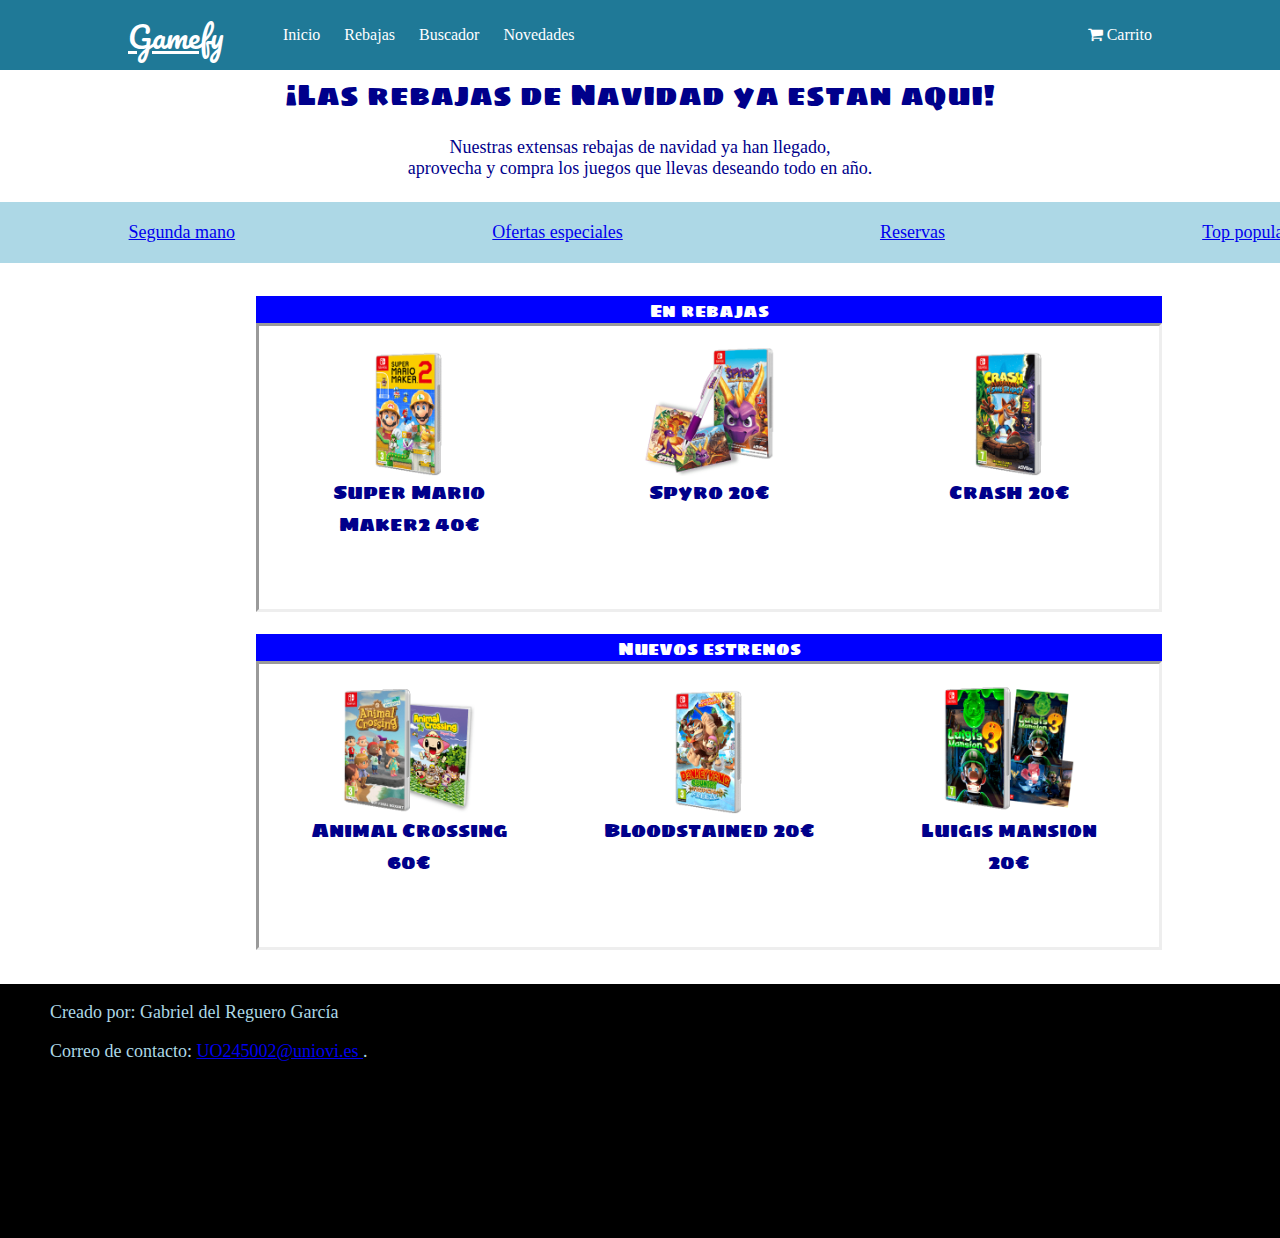
<file: index.html>
<!DOCTYPE html>
<html>

<head>
    <link rel="stylesheet" href="scss/tienda.css">
    <link rel="stylesheet" href="https://cdnjs.cloudflare.com/ajax/libs/font-awesome/4.7.0/css/font-awesome.min.css">
    <script type="text/javascript" src="tienda.js"></script>
</head>

<body>
    <nav>
        <div class="container">
            <a class="navbar-brand" href="#">Gamefy</a>
            <ul class="navbar-left">
                <li><a href="#">Inicio</a></li>
                <li><a href="#about">Rebajas</a></li>
                <li><a href="#about">Buscador</a></li>
                <li><a href="#about">Novedades</a></li>
            </ul>

            <ul class="navbar-right">
                <li><a href="#" id="cart"><i class="fa fa-shopping-cart"></i> Carrito </a></li>
            </ul>
        </div>
    </nav>
    <section class="main body">

        <article class="main explanation">
            <header class="main header">
                ¡Las rebajas de Navidad ya estan aqui!
            </header>
            <p>
                Nuestras extensas rebajas de navidad ya han llegado,<br> aprovecha y compra los juegos que llevas
                deseando todo en año.
            </p>
        </article>

        <div class="main central">
            <div class="section-bar">
                <div class="section-button"><a href="mosaic.html">Segunda mano</a></div>
                <div class="section-button"><a href="mosaic.html">Ofertas especiales</a></div>
                <div class="section-button"><a href="mosaic.html">Reservas</a></div>
                <div class="section-button"><a href="mosaic.html">Top popular</a></div>
            </div>
            <p class="rebajas-header">
                En rebajas
            </p>
            <div class='rebajas preview' id="scrollbar">
                <section class='preview child' id="part1">
                    <figure class="imagen rebaja">
                        <img class="lazy" src="img/maker.png" data-src="img/maker.png" alt="rebaja1" style="width:100%">
                        <figcaption>Super Mario Maker2 40€</figcaption>
                    </figure>
                    <figure class="imagen rebaja">
                        <img class="lazy" src="img/spyro.png" data-src="img/spyro.png" alt="rebaja2" style="width:100%">
                        <figcaption>Spyro 20€</figcaption>
                    </figure>
                    <figure class="imagen rebaja">
                        <img class="lazy" src="img/crash.png" data-src="img/crash.png" alt="rebaja3" style="width:100%">
                        <figcaption>Crash 20€</figcaption>
                    </figure>
                </section>
                <section class='preview child' id="part2">
                    <figure class="imagen rebaja">
                        <img class="lazy" src="img/rebajas2.png" data-src="img/rebajas2.png" alt="rebaja1" style="width:100%">
                        <figcaption>FireEmblem:3H 40€</figcaption>
                    </figure>
                    <figure class="imagen rebaja">
                        <img class="lazy" src="img/rebajas3.png" data-src="img/rebajas3.png" alt="rebaja2" style="width:100%">
                        <figcaption>DK:CountryTP 20€</figcaption>
                    </figure>
                    <figure class="imagen rebaja">
                        <img class="lazy" src="img/luigi.png" data-src="img/luigi.png" alt="rebaja3" style="width:100%">
                        <figcaption>Luigis mansion 20€</figcaption>
                    </figure>
                </section>
                <section class='preview child' id="part3">
                    <figure class="imagen rebaja">
                        <img class="lazy" src="img/rebajas2.png" data-src="img/rebajas2.png" alt="rebaja1" style="width:100%">
                        <figcaption>FireEmblem:3H 40€</figcaption>
                    </figure>
                    <figure class="imagen rebaja">
                        <img class="lazy" src="img/rebajas3.png" data-src="img/rebajas3.png" alt="rebaja2" style="width:100%">
                        <figcaption>DK:CountryTP 20€</figcaption>
                    </figure>
                    <figure class="imagen rebaja">
                        <img class="lazy" src="img/luigi.png" data-src="img/luigi.png" alt="rebaja3" style="width:100%">
                        <figcaption>Luigis mansion 20€</figcaption>
                    </figure>
                </section>
            </div>

            <p class="estrenos-header">
                Nuevos estrenos
            </p>
            <div class='estrenos preview'id="scrollbar">
                <section class='preview child' id="part1">
                    <figure class="imagen rebaja">
                        <img class="lazy" src="img/animal.png" data-src="img/animal.png" alt="rebaja1" style="width:100%">
                        <figcaption>Animal Crossing 60€</figcaption>
                    </figure>
                    <figure class="imagen rebaja">
                        <img class="lazy" src="img/rebajas3.png" data-src="img/rebajas3.png" alt="rebaja2" style="width:100%">
                        <figcaption>Bloodstained 20€</figcaption>
                    </figure>
                    <figure class="imagen rebaja">
                        <img class="lazy" src="img/luigi.png" data-src="img/luigi.png" alt="rebaja3" style="width:100%">
                        <figcaption>Luigis mansion 20€</figcaption>
                    </figure>
                </section>
                <section class='preview child' id="part2">
                    <figure class="imagen rebaja">
                        <img class="lazy" src="img/rebajas2.png" data-src="img/rebajas2.png" alt="rebaja1" style="width:100%">
                        <figcaption>FireEmblem:3H 40€</figcaption>
                    </figure>
                    <figure class="imagen rebaja">
                        <img class="lazy" src="img/rebajas3.png" data-src="img/rebajas3.png" alt="rebaja2" style="width:100%">
                        <figcaption>DK:CountryTP 20€</figcaption>
                    </figure>
                    <figure class="imagen rebaja">
                        <img class="lazy" src="img/luigi.png" data-src="img/luigi.png" alt="rebaja3" style="width:100%">
                        <figcaption>Luigis mansion 20€</figcaption>
                    </figure>
                </section>
                <section class='preview child' id="part3">
                    <figure class="imagen rebaja">
                        <img class="lazy" src="img/rebajas2.png" data-src="img/rebajas2.png" alt="rebaja1" style="width:100%">
                        <figcaption>FireEmblem:3H 40€</figcaption>
                    </figure>
                    <figure class="imagen rebaja">
                        <img class="lazy" src="img/rebajas3.png" data-src="img/rebajas3.png" alt="rebaja2" style="width:100%">
                        <figcaption>DK:CountryTP 20€</figcaption>
                    </figure>
                    <figure class="imagen rebaja">
                        <img class="lazy" src="img/luigi.png" data-src="img/luigi.png" alt="rebaja3" style="width:100%">
                        <figcaption>Luigis mansion 20€</figcaption>
                    </figure>
                </section>
            </div>


        </div>
        <footer class="main footer">
            <p>Creado por: Gabriel del Reguero García</p>
            <p>Correo de contacto: <a href="UO245002@uniovi.es">UO245002@uniovi.es </a>.</p>
        </footer>
    </section>

</body>

</html>
</file>
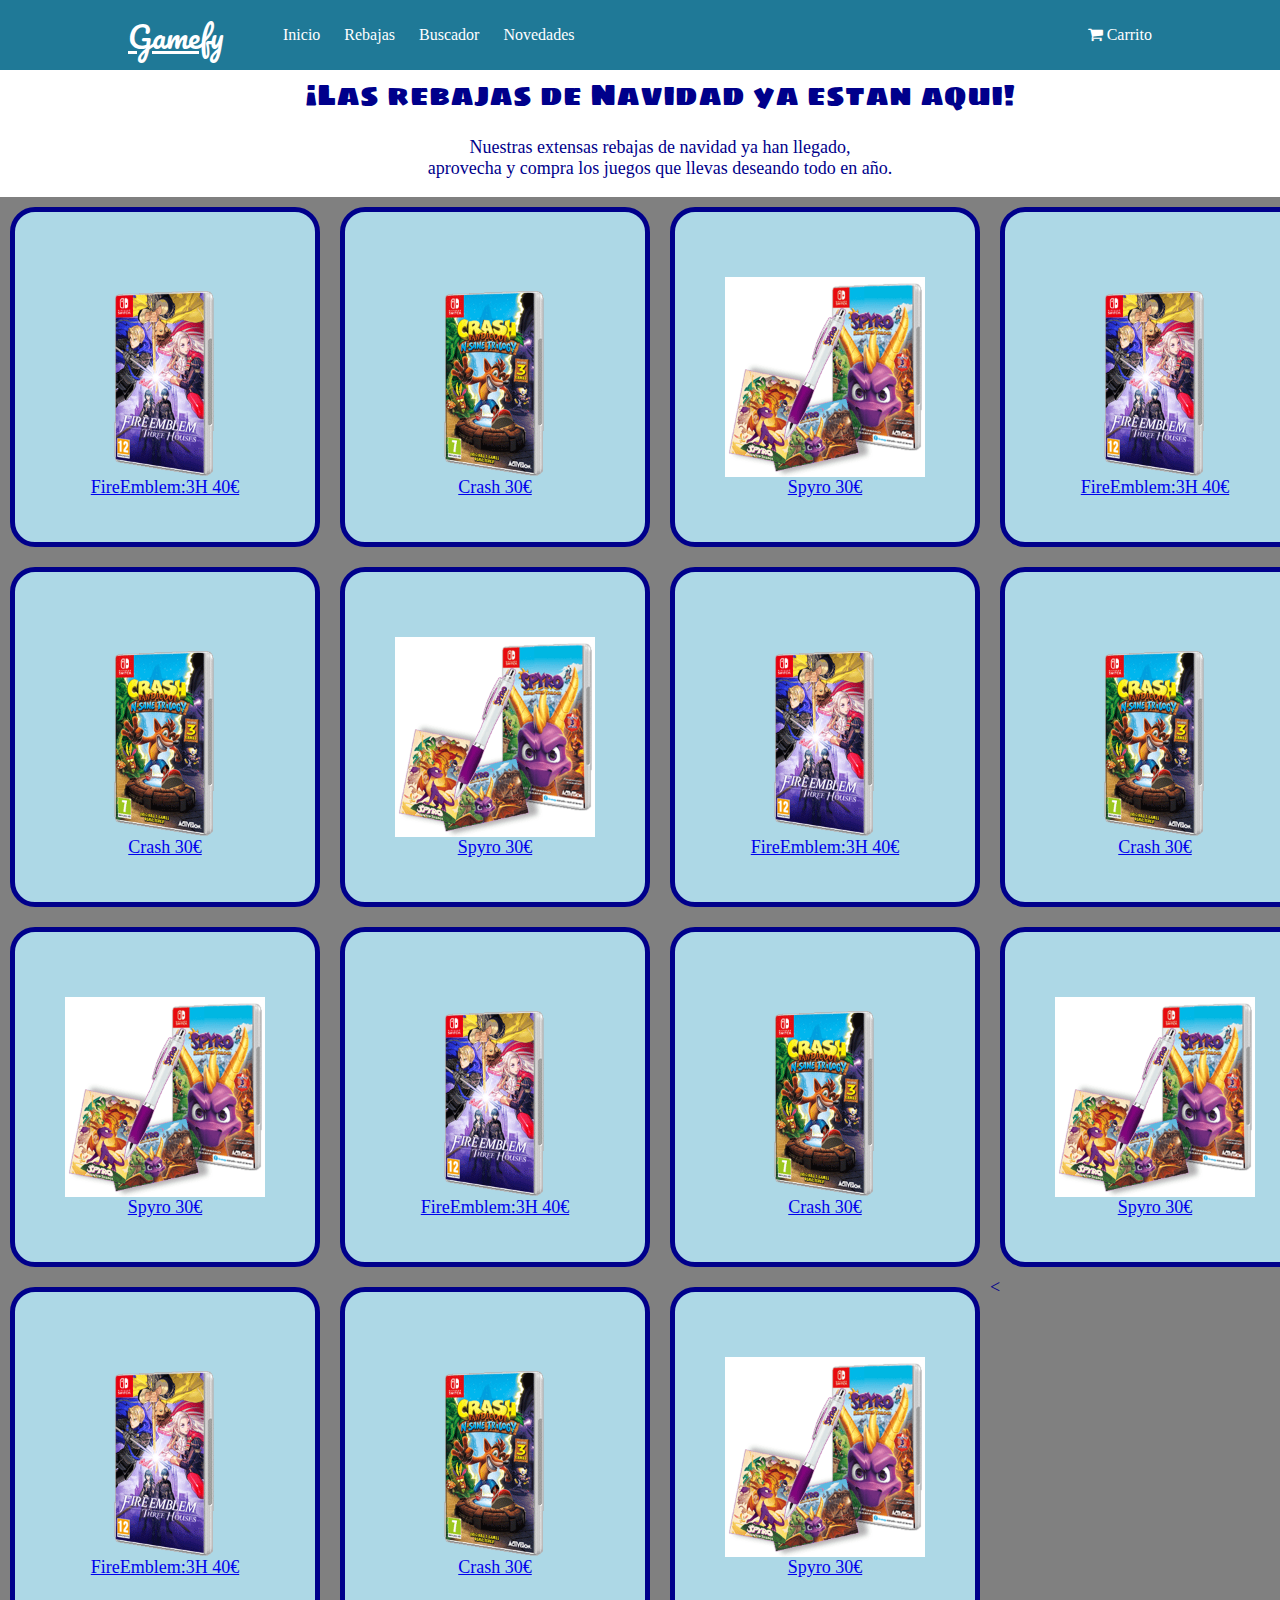
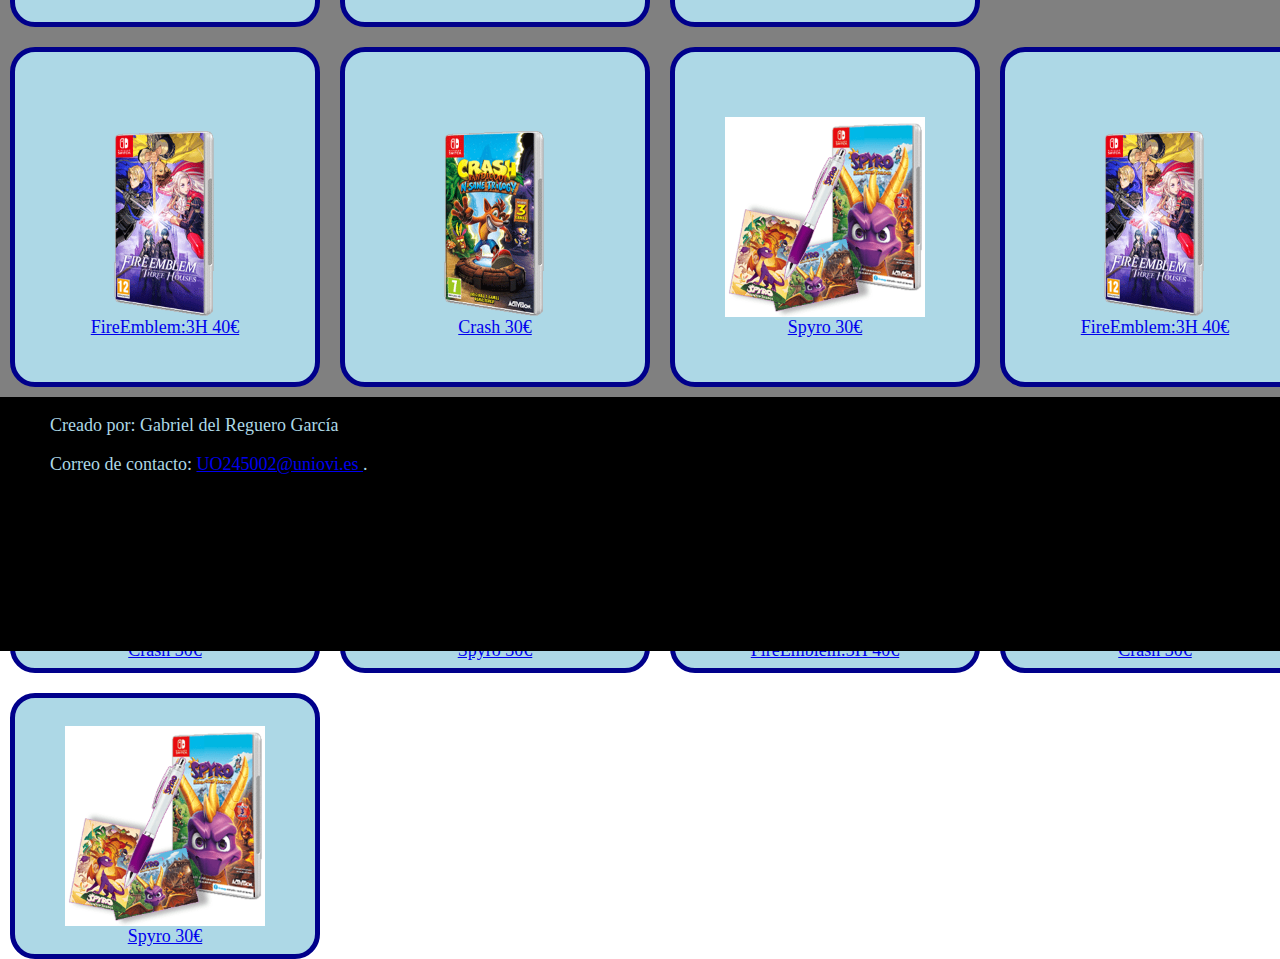
<file: mosaic.html>
<!DOCTYPE html>
<html>

<head>
    <link rel="stylesheet" href="scss/tienda.css">
    <link rel="stylesheet" href="https://cdnjs.cloudflare.com/ajax/libs/font-awesome/4.7.0/css/font-awesome.min.css">
    <script type="text/javascript" src="tienda.js"></script>
</head>

<body>
    <nav>
        <div class="container">
            <a class="navbar-brand" href="#">Gamefy</a>
            <ul class="navbar-left">
                <li><a href="#">Inicio</a></li>
                <li><a href="#about">Rebajas</a></li>
                <li><a href="#about">Buscador</a></li>
                <li><a href="#about">Novedades</a></li>
            </ul>

            <ul class="navbar-right">
                <li><a href="#" id="cart"><i class="fa fa-shopping-cart"></i> Carrito </a></li>
            </ul>
        </div>
    </nav>
    <section class="main body">

        <article class="main explanation">
            <header class="main header">
                ¡Las rebajas de Navidad ya estan aqui!
            </header>
            <p>
                Nuestras extensas rebajas de navidad ya han llegado,<br> aprovecha y compra los juegos que llevas
                deseando todo en año.
            </p>
        </article>

        <section class="mosaic-central">

            <div class="mosaic-item item-small" data-item="1">
                <figure class="imagen mosaico">
                    <img class="lazy" src="img/rebajas2.png" data-src="img/rebajas2.png"  alt="rebaja1">
                    <figcaption><a href="product.html">FireEmblem:3H 40€</a></figcaption>
                </figure>
            </div>
            <div class="mosaic-item item-small" data-item="2">
                <figure class="imagen mosaico">
                    <img class="lazy" src="img/crash.png" data-src="img/crash.png"  alt="rebaja1">
                    <figcaption><a href="product.html">Crash 30€</a></figcaption>
                </figure>
            </div>
            <div class="mosaic-item item-small" data-item="3">
                <figure class="imagen mosaico">
                    <img class="lazy" src="img/spyro.png" data-src="img/spyro.png"  alt="rebaja1">
                    <figcaption><a href="product.html">Spyro 30€</a></figcaption>
                </figure>
            </div>
            <div class="mosaic-item item-small" data-item="1">
                <figure class="imagen mosaico">
                    <img class="lazy" src="img/rebajas2.png" data-src="img/rebajas2.png"  alt="rebaja1">
                    <figcaption><a href="product.html">FireEmblem:3H 40€</a></figcaption>
                </figure>
            </div>
            <div class="mosaic-item item-small" data-item="2">
                <figure class="imagen mosaico">
                    <img class="lazy" src="img/crash.png" data-src="img/crash.png"  alt="rebaja1">
                    <figcaption><a href="product.html">Crash 30€</a></figcaption>
                </figure>
            </div>
            <div class="mosaic-item item-small" data-item="3">
                <figure class="imagen mosaico">
                    <img class="lazy" src="img/spyro.png" data-src="img/spyro.png"  alt="rebaja1">
                    <figcaption><a href="product.html">Spyro 30€</a></figcaption>
                </figure>
            </div>
            <div class="mosaic-item item-small" data-item="1">
                <figure class="imagen mosaico">
                    <img class="lazy" src="img/rebajas2.png" data-src="img/rebajas2.png"  alt="rebaja1">
                    <figcaption><a href="product.html">FireEmblem:3H 40€</a></figcaption>
                </figure>
            </div>
            <div class="mosaic-item item-small" data-item="2">
                <figure class="imagen mosaico">
                    <img class="lazy" src="img/crash.png" data-src="img/crash.png"  alt="rebaja1">
                    <figcaption><a href="product.html">Crash 30€</a></figcaption>
                </figure>
            </div>
            <div class="mosaic-item item-small" data-item="3">
                <figure class="imagen mosaico">
                    <img class="lazy" src="img/spyro.png" data-src="img/spyro.png"  alt="rebaja1">
                    <figcaption><a href="product.html">Spyro 30€</a></figcaption>
                </figure>
            </div>
            <div class="mosaic-item item-small" data-item="1">
                <figure class="imagen mosaico">
                    <img class="lazy" src="img/rebajas2.png" data-src="img/rebajas2.png"  alt="rebaja1">
                    <figcaption><a href="product.html">FireEmblem:3H 40€</a></figcaption>
                </figure>
            </div>
            <div class="mosaic-item item-small" data-item="2">
                <figure class="imagen mosaico">
                    <img class="lazy" src="img/crash.png" data-src="img/crash.png"  alt="rebaja1">
                    <figcaption><a href="product.html">Crash 30€</a></figcaption>
                </figure>
            </div>
            <div class="mosaic-item item-small" data-item="3">
                <figure class="imagen mosaico">
                    <img class="lazy" src="img/spyro.png" data-src="img/spyro.png"  alt="rebaja1">
                    <figcaption><a href="product.html">Spyro 30€</a></figcaption>
                </figure>
            </div>
            <div class="mosaic-item item-small" data-item="1">
                <figure class="imagen mosaico">
                    <img class="lazy" src="img/rebajas2.png" data-src="img/rebajas2.png"  alt="rebaja1">
                    <figcaption><a href="product.html">FireEmblem:3H 40€</a></figcaption>
                </figure>
            </div>
            <div class="mosaic-item item-small" data-item="2">
                <figure class="imagen mosaico">
                    <img class="lazy" src="img/crash.png" data-src="img/crash.png"  alt="rebaja1">
                    <figcaption><a href="product.html">Crash 30€</a></figcaption>
                </figure>
            </div>
            <div class="mosaic-item item-small" data-item="3">
                <figure class="imagen mosaico">
                    <img class="lazy" src="img/spyro.png" data-src="img/spyro.png"  alt="rebaja1">
                    <figcaption><a href="product.html">Spyro 30€</a></figcaption>
                </figure>
            </div>
            <        <div class="mosaic-item item-small" data-item="1">
                <figure class="imagen mosaico">
                    <img class="lazy" src="img/rebajas2.png" data-src="img/rebajas2.png"  alt="rebaja1">
                    <figcaption><a href="product.html">FireEmblem:3H 40€</a></figcaption>
                </figure>
            </div>
            <div class="mosaic-item item-small" data-item="2">
                <figure class="imagen mosaico">
                    <img class="lazy" src="img/crash.png" data-src="img/crash.png"  alt="rebaja1">
                    <figcaption><a href="product.html">Crash 30€</a></figcaption>
                </figure>
            </div>
            <div class="mosaic-item item-small" data-item="3">
                <figure class="imagen mosaico">
                    <img class="lazy" src="img/spyro.png" data-src="img/spyro.png"  alt="rebaja1">
                    <figcaption><a href="product.html">Spyro 30€</a></figcaption>
                </figure>
            </div>
            <div class="mosaic-item item-small" data-item="1">
                <figure class="imagen mosaico">
                    <img class="lazy" src="img/rebajas2.png" data-src="img/rebajas2.png"  alt="rebaja1">
                    <figcaption><a href="product.html">FireEmblem:3H 40€</a></figcaption>
                </figure>
            </div>
            <div class="mosaic-item item-small" data-item="2">
                <figure class="imagen mosaico">
                    <img class="lazy" src="img/crash.png" data-src="img/crash.png"  alt="rebaja1">
                    <figcaption><a href="product.html">Crash 30€</a></figcaption>
                </figure>
            </div>
            <div class="mosaic-item item-small" data-item="3">
                <figure class="imagen mosaico">
                    <img class="lazy" src="img/spyro.png" data-src="img/spyro.png"  alt="rebaja1">
                    <figcaption><a href="product.html">Spyro 30€</a></figcaption>
                </figure>
            </div>
            <div class="mosaic-item item-small" data-item="1">
                <figure class="imagen mosaico">
                    <img class="lazy" src="img/rebajas2.png" data-src="img/rebajas2.png"  alt="rebaja1">
                    <figcaption><a href="product.html">FireEmblem:3H 40€</a></figcaption>
                </figure>
            </div>
            <div class="mosaic-item item-small" data-item="2">
                <figure class="imagen mosaico">
                    <img class="lazy" src="img/crash.png" data-src="img/crash.png"  alt="rebaja1">
                    <figcaption><a href="product.html">Crash 30€</a></figcaption>
                </figure>
            </div>
            <div class="mosaic-item item-small" data-item="3">
                <figure class="imagen mosaico">
                    <img class="lazy" src="img/spyro.png" data-src="img/spyro.png"  alt="rebaja1">
                    <figcaption><a href="product.html">Spyro 30€</a></figcaption>
                </figure>
            </div>
        </section>
        <footer class="main footer">
            <p>Creado por: Gabriel del Reguero García</p>
            <p>Correo de contacto: <a href="UO245002@uniovi.es">UO245002@uniovi.es </a>.</p>
        </footer>
    </section>

</body>

</html>
</file>
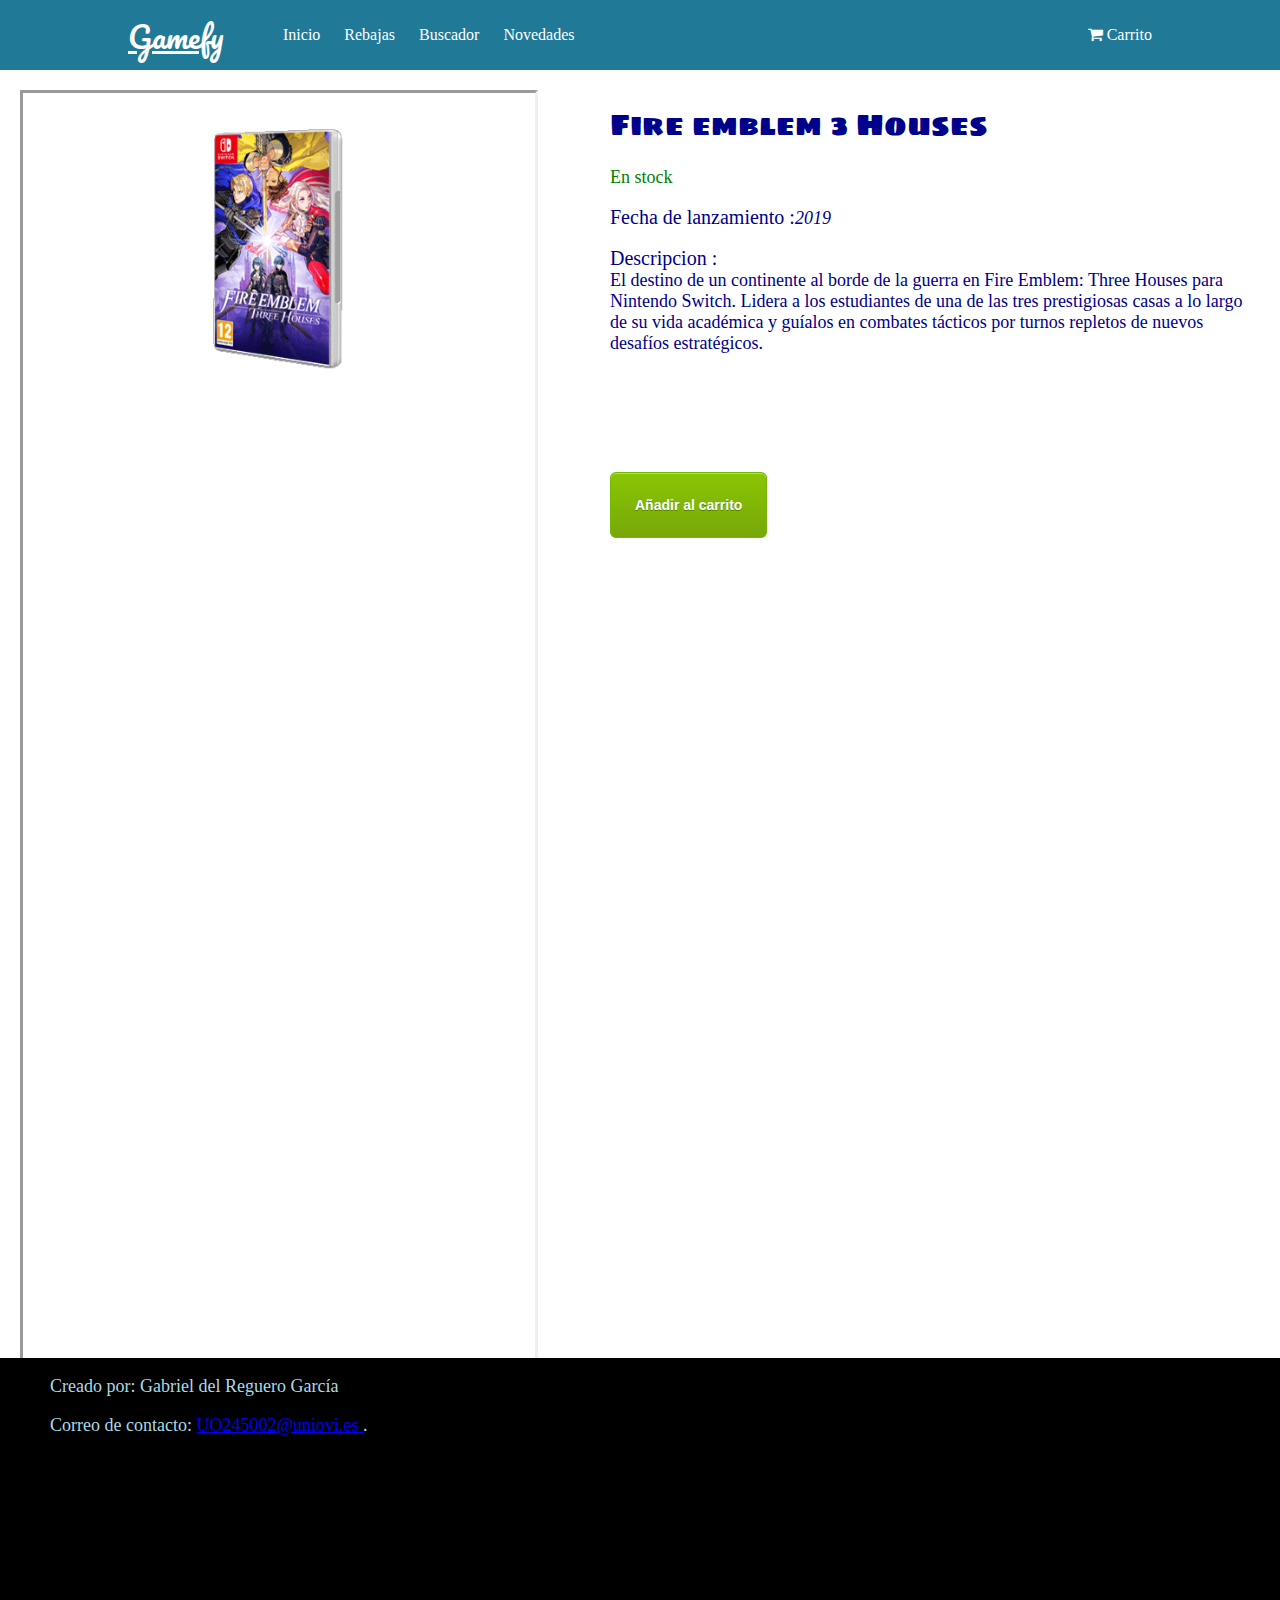
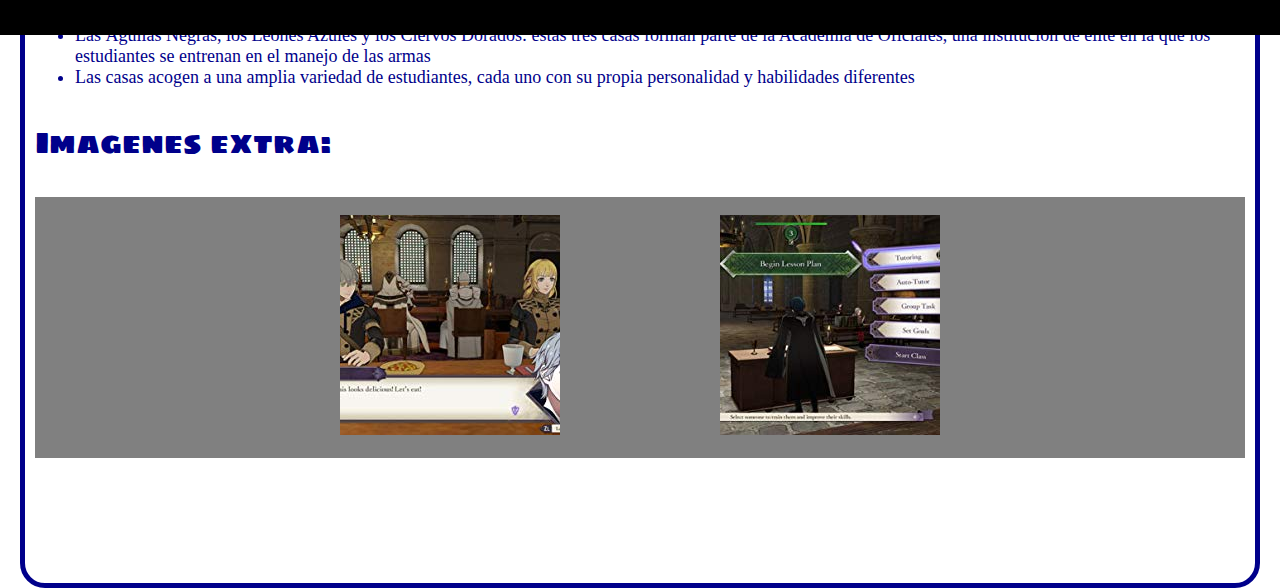
<file: product.html>
<!DOCTYPE html>
<html>

<head>
    <link rel="stylesheet" href="scss/tienda.css">
    <link rel="stylesheet" href="https://cdnjs.cloudflare.com/ajax/libs/font-awesome/4.7.0/css/font-awesome.min.css">
    <script type="text/javascript" src="tienda.js"></script>
</head>

<body>
    <nav>
        <div class="container">
            <a class="navbar-brand" href="#">Gamefy</a>
            <ul class="navbar-left">
                <li><a href="#">Inicio</a></li>
                <li><a href="#about">Rebajas</a></li>
                <li><a href="#about">Buscador</a></li>
                <li><a href="#about">Novedades</a></li>
            </ul>

            <ul class="navbar-right">
                <li><a href="#" id="cart"><i class="fa fa-shopping-cart"></i> Carrito </a></li>
            </ul>
        </div>
    </nav>
    <section class="product body">
        <section class="product-central">
          <div class='product preview' id="scrollbar">
            <section class='product child' >
                <figure class="imagen producto">
                    <img class="lazy" src="img/rebajas2.png" data-src="img/rebajas2.png" alt="fehscreen" style="width:100%">
                </figure>
            </section>
            <section class='product child' >
              <figure class="imagen producto">
                  <img class="lazy" src="img/feh1.png" data-src="img/feh1.png" alt="fehscreen1" style="width:100%">
                 
              </figure>
          </section>
            <section class='product child' >
              <figure class="imagen producto">
                  <img class="lazy" src="img/feh2.png" data-src="img/feh2.png" alt="fehscreen2" style="width:100%">
   
              </figure>
          </section>
        </div>
          <div class="product explanation">
            <article>
              <header class="title">
                Fire emblem 3 Houses
              </header>
            <p class="stock">
              En stock
            </p>
            <p>
              <span class="field">Fecha de lanzamiento :</span ><span class="fecha">2019</span>
            </p>
            <p>
              <span class="field">Descripcion :</span ><br> El destino de un continente al borde de la guerra en Fire Emblem: Three Houses para Nintendo Switch. Lidera a los estudiantes de una de las tres prestigiosas casas a lo largo de su vida académica y guíalos en combates tácticos por turnos repletos de nuevos desafíos estratégicos.
            </p>
            </article>
            <div class="product buttons">
            <button type="button" class="add">
             
              Añadir al carrito
            
          </button>
          </div>
          </div>
          <div class="product info">
           <p class="list-head">Resumen general:</p>
             <ul>
            <li>Tres naciones; tres casas; una aventura única</li>
            <li>Three Houses se desarrolla en Fódlan, donde la Iglesia de Seiros detenta gran poder sobre la tierra y sus gentes</li>
            <li>Asumirás el papel del personaje principal y deberás luchar en el campo de batalla, aunque también podrás moverte libremente e interactuar con otros personajes</li>
            <li>Las Águilas Negras, los Leones Azules y los Ciervos Dorados: estas tres casas forman parte de la Academia de Oficiales, una institución de élite en la que los estudiantes se entrenan en el manejo de las armas</li>
            <li>Las casas acogen a una amplia variedad de estudiantes, cada uno con su propia personalidad y habilidades diferentes</li>
           </ul> 
          <p class="list-head">Imagenes extra:</p>
          <div class="extra-img">
            <figure class="imagen producto">
              <img class="lazy" src="img/feh3.png" data-src="img/feh3.png" alt="fehscreen1" >
          </figure>
          <figure class="imagen producto">
            <img class="lazy" src="img/feh4.png" data-src="img/feh4.png" alt="fehscreen1" >
        </figure>
          </div>
          </div>

        </section>
        <footer class="product footer">
            <p>Creado por: Gabriel del Reguero García</p>
            <p>Correo de contacto: <a href="UO245002@uniovi.es">UO245002@uniovi.es </a>.</p>
        </footer>
    </section>

</body>

</html>
</file>
<file: scss/tienda.css>
/* Define standard variables and values for website */
@import url(https://fonts.googleapis.com/css?family=Sigmar+One);
@import url(https://fonts.googleapis.com/css?family=Pacifico);
body {
  background-color: white;
  color: darkblue;
  font-size: 18px;
}

html, body {
  margin: auto;
}

.navbar-brand {
  font-family: 'Pacifico';
  font-size: 30px;
  float: left;
  color: white;
}

nav {
  width: 100%;
  padding: 10px 0 60px 0;
  background: #1f7997;
  font-size: 16px;
  color: white;
}

nav .navbar-left {
  float: left;
}

nav .navbar-right {
  float: right;
}

nav ul li {
  display: inline;
  padding-left: 20px;
}

nav ul li a {
  color: white;
  text-decoration: none;
}

nav ul li a:hover {
  color: black;
}

.container {
  margin: auto;
  width: 80%;
}

.main.header {
  font-family: "Sigmar One";
  font-size: 30px;
  text-align: center;
}

.main.body {
  height: 100%;
  display: -ms-grid;
  display: grid;
  -ms-grid-columns: auto;
      grid-template-columns: auto;
  -ms-grid-rows: 10fr auto 20fr;
      grid-template-rows: 10fr auto 20fr;
      grid-template-areas: "head" "body" "foot";
}

.product.body {
  height: 100%;
  display: -ms-grid;
  display: grid;
  -ms-grid-columns: auto;
      grid-template-columns: auto;
  -ms-grid-rows: auto 20%;
      grid-template-rows: auto 20%;
      grid-template-areas: "bodyp" "footp";
}

.main.explanation {
  -ms-grid-row: 1;
  -ms-grid-column: 1;
  grid-area: head;
}

.main.explanation p {
  text-align: center;
}

.main.central {
  -ms-grid-row: 2;
  -ms-grid-column: 1;
  grid-area: body;
  display: -ms-grid;
  display: grid;
  -ms-grid-columns: 20% auto 20%;
      grid-template-columns: 20% auto 20%;
  -ms-grid-rows: 10% 5% 40% 5% 40%;
      grid-template-rows: 10% 5% 40% 5% 40%;
      grid-template-areas: "highlights highlights highlights" "headerrebajasleft headerrebajas headerrebajasright" "rebajasleft rebajas rebajasright" "headerentrenosleft headerentrenos headerentrenosright" "estrenosleft estrenos estrenosright";
  row-gap: 10px;
  margin-bottom: 80px;
}

.product-central {
  -ms-grid-row: 1;
  -ms-grid-column: 1;
  grid-area: bodyp;
  display: -webkit-box;
  display: -ms-flexbox;
  display: flex;
  -webkit-box-orient: horizontal;
  -webkit-box-direction: normal;
      -ms-flex-direction: row;
          flex-direction: row;
  -webkit-box-pack: justify;
      -ms-flex-pack: justify;
          justify-content: space-between;
  -ms-flex-wrap: wrap;
      flex-wrap: wrap;
}

.product.explanation {
  width: 50%;
  height: 100%;
  padding: 30px;
}

.product.explanation .title {
  font-size: 30px;
  font-family: "Sigmar One";
}

.product.explanation .field {
  font-style: bold;
  font-size: 20px;
}

.product.explanation .fecha {
  font-style: italic;
}

.product.explanation .stock {
  color: green;
}

.product.buttons {
  width: 100%;
  padding-top: 100px;
  display: -webkit-box;
  display: -ms-flexbox;
  display: flex;
  -webkit-box-pack: start;
      -ms-flex-pack: start;
          justify-content: flex-start;
}

.product.buttons .add {
  width: auto;
  -webkit-box-shadow: inset 0px 1px 0px 0px #a4e271;
          box-shadow: inset 0px 1px 0px 0px #a4e271;
  background: -webkit-gradient(linear, left top, left bottom, color-stop(5%, #89c403), to(#77a809));
  background: linear-gradient(to bottom, #89c403 5%, #77a809 100%);
  background-color: #89c403;
  border-radius: 6px;
  border: 1px solid #74b807;
  display: inline-block;
  cursor: pointer;
  color: #ffffff;
  font-family: Arial;
  font-size: 14px;
  font-weight: bold;
  padding: 24px 24px;
  text-decoration: none;
  text-shadow: 0px 1px 0px #528009;
}

.product.info {
  width: 100%;
  height: 80vh;
  border: darkblue 5px solid;
  border-radius: 25px;
  margin: 20px;
  padding: 10px;
}

.product.info .list-head {
  font-size: 30px;
  font-family: "Sigmar One";
}

.product.info .title {
  font-size: 30px;
  font-family: "Sigmar One";
}

.product.info .extra-img {
  width: 100%;
  height: auto;
  display: -webkit-box;
  display: -ms-flexbox;
  display: flex;
  -webkit-box-pack: center;
      -ms-flex-pack: center;
          justify-content: center;
  background-color: gray;
}

.product.info .extra-img figure {
  width: 300px;
  text-align: center;
}

.section-bar {
  -ms-grid-row: 1;
  -ms-grid-column: 1;
  -ms-grid-column-span: 3;
  grid-area: highlights;
  width: 100%;
  background-color: lightblue;
  margin: auto;
  padding-top: 20px;
  padding-bottom: 20px;
  display: -webkit-box;
  display: -ms-flexbox;
  display: flex;
  -webkit-box-orient: horizontal;
  -webkit-box-direction: normal;
      -ms-flex-direction: row;
          flex-direction: row;
  -webkit-box-pack: center;
      -ms-flex-pack: center;
          justify-content: center;
}

.section-bar .section-button {
  -webkit-box-flex: 1;
      -ms-flex-positive: 1;
          flex-grow: 1;
  color: darkblue;
  text-align: center;
}

.section-bar .section-button:hover {
  color: white;
}

.rebajas-header {
  -ms-grid-row: 2;
  -ms-grid-column: 2;
  grid-area: headerrebajas;
  text-align: center;
  color: white;
  font-family: 'Sigmar One';
  font-size: 18px;
  background-color: blue;
  width: 100%;
  height: 100%;
}

.estrenos-header {
  -ms-grid-row: 4;
  -ms-grid-column: 2;
  grid-area: headerentrenos;
  text-align: center;
  color: white;
  font-family: 'Sigmar One';
  font-size: 18px;
  background-color: blue;
  width: 100%;
  height: 100%;
}

.main.footer {
  -ms-grid-row: 3;
  -ms-grid-column: 1;
  grid-area: foot;
  background-color: #000000;
  color: lightblue;
}

.main.footer p {
  margin-left: 50px;
}

.product.footer {
  -ms-grid-row: 2;
  -ms-grid-column: 1;
  grid-area: footp;
  background-color: #000000;
  color: lightblue;
}

.product.footer p {
  margin-left: 50px;
}

#scrollbar::-webkit-scrollbar {
  width: 10px;
  background-color: #F5F5F5;
}

#scrollbar::-webkit-scrollbar-track {
  -webkit-box-shadow: inset 0 0 6px rgba(0, 0, 0, 0.3);
  background-color: #F5F5F5;
}

#scrollbar::-webkit-scrollbar-thumb {
  background-color: #000000;
  border: 2px solid #555555;
}

.product.preview {
  display: -webkit-box;
  display: -ms-flexbox;
  display: flex;
  max-width: 40%;
  height: 100%;
  overflow-y: hidden;
  overflow-x: scroll;
  -ms-scroll-snap-type: x mandatory;
      scroll-snap-type: x mandatory;
  border-style: inset;
  margin: 20px;
}

.rebajas.preview {
  -ms-grid-row: 3;
  -ms-grid-column: 2;
  grid-area: rebajas;
  display: -webkit-box;
  display: -ms-flexbox;
  display: flex;
  min-width: 100vh;
  height: 100%;
  overflow-y: hidden;
  overflow-x: scroll;
  -ms-scroll-snap-type: x mandatory;
      scroll-snap-type: x mandatory;
  border-style: inset;
}

.estrenos.preview {
  -ms-grid-row: 5;
  -ms-grid-column: 2;
  grid-area: estrenos;
  display: -webkit-box;
  display: -ms-flexbox;
  display: flex;
  min-width: 100vh;
  height: 100%;
  overflow-x: scroll;
  -ms-scroll-snap-type: x mandatory;
      scroll-snap-type: x mandatory;
  border-style: inset;
}

.preview.child {
  min-width: 100%;
  scroll-snap-align: start;
  text-align: center;
  vertical-align: middle;
}

.preview.child img {
  max-height: 50%;
  max-width: 60%;
  vertical-align: middle;
}

.product.child {
  min-width: 100%;
  scroll-snap-align: start;
  text-align: center;
  vertical-align: middle;
}

.product.child img {
  max-height: 50%;
  max-width: 60%;
  vertical-align: middle;
}

#part1, #part2, #part3 {
  background-color: white;
  max-height: 100%;
  display: -webkit-box;
  display: -ms-flexbox;
  display: flex;
  -webkit-box-orient: horizontal;
  -webkit-box-direction: normal;
      -ms-flex-direction: row;
          flex-direction: row;
  -webkit-box-pack: space-evenly;
      -ms-flex-pack: space-evenly;
          justify-content: space-evenly;
  -webkit-box-align: baseline;
      -ms-flex-align: baseline;
          align-items: baseline;
}

#part1 .imagen.rebaja, #part2 .imagen.rebaja, #part3 .imagen.rebaja {
  -webkit-box-flex: 1;
      -ms-flex-positive: 1;
          flex-grow: 1;
}

#part1 .imagen.rebaja figcaption, #part2 .imagen.rebaja figcaption, #part3 .imagen.rebaja figcaption {
  font-family: 'Sigmar One';
  font-size: 20px;
  text-align: center;
}

#part1 .imagen.rebaja figcaption img, #part2 .imagen.rebaja figcaption img, #part3 .imagen.rebaja figcaption img {
  min-height: 100%;
  vertical-align: middle;
}

.mosaic-central {
  -ms-grid-row: 2;
  -ms-grid-column: 1;
  grid-area: body;
  height: 200vh;
  display: -ms-grid;
  display: grid;
  -ms-grid-rows: 20% 20% 20% 20% 20%;
      grid-template-rows: 20% 20% 20% 20% 20%;
  -ms-grid-columns: 25% 25% 25% 25%;
      grid-template-columns: 25% 25% 25% 25%;
  background-color: gray;
}

.mosaic-item {
  background-color: lightblue;
  color: #fff;
  padding: 10px;
  margin: 10px;
  border: darkblue solid 5px;
  border-radius: 25px;
  -webkit-box-pack: center;
      -ms-flex-pack: center;
          justify-content: center;
  -ms-flex-line-pack: center;
      align-content: center;
}

.mosaic-item figure {
  text-align: center;
  vertical-align: middle;
  max-height: 200px;
}

.mosaic-item figure img {
  vertical-align: middle;
  width: 200px;
  height: 95%;
}
/*# sourceMappingURL=tienda.css.map */
</file>
